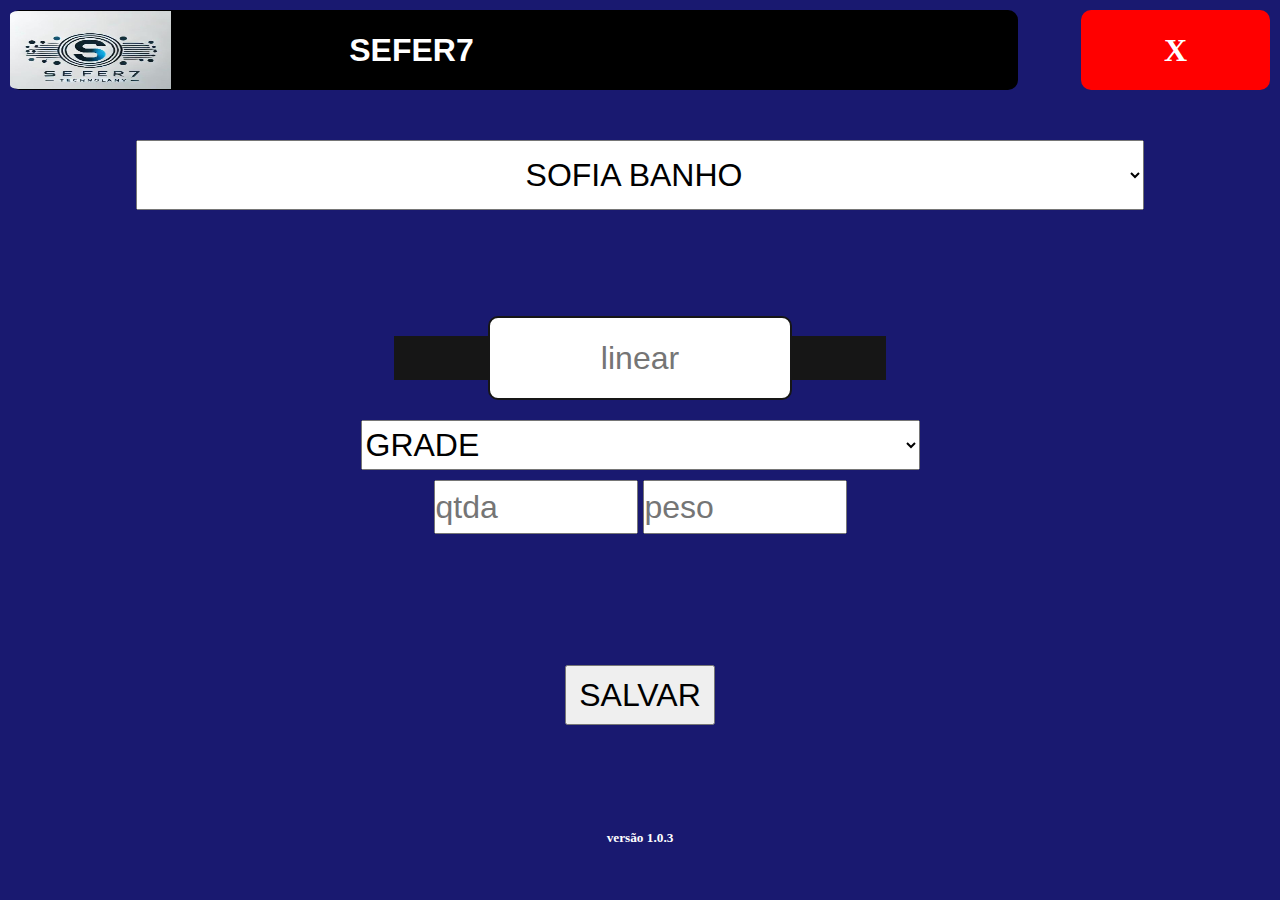
<file: index.html>
<!DOCTYPE html>
<html lang="pt-br">

<head>
	<meta charset="UTF-8">
	<link rel="manifest" href="manifest.json" />
	<meta http-equiv="X-UA-Compatible" content="IE=edge">
	<meta name="viewport" content="width=device-width, initial-scale=1.0">
	<!-- <link rel="stylesheet" href="./assets/style.css" /> -->
	<title>DIANA_CALC 1.0.3</title>

	<script>
		//verificar se o navegador suporta
		if ('serviceWorker' in navigator) {
			console.log('ServiceWorker é suportado, vamos usar!');
		} else {
			console.log('ServiceWorker não é suportado.')
		}

		if ('serviceWorker' in navigator) {
			navigator.serviceWorker.register('sw.js')
				.then(reg => console.info('registered sw', reg))
				.catch(err => console.error('error registering sw', err));
		}


	</script>

	<style>
		* {
			margin: 0;
			padding: 0
		}

		body {
			display: flex;
			background-color: #191970;
		}

		.container {
			background-color: #191970;
			height: 100vh;
			width: 100vw;
			color: #fff;

		}

		.container2 {

			color: #fff;
			width: 100%;
		}

		table {
			width: 200px;
			border-collapse: collapse;
			text-align: center;
		}


		.card1 {
			display: flex;
			flex-direction: column;
			align-items: center;
			gap: 50px;
			padding: 10px;

			height: 30%;
		}

		.card {
			display: flex;
			flex-direction: column;
			justify-content: center;
			align-items: center;

			height: 30%;
		}

		.card3 {
			display: flex;
			flex-direction: column;
			justify-content: center;
			align-items: center;
			gap: 50px;

			height: 30%;
		}

		.models {
			height: 70px;
			width: 80%;
			text-align: center;
			font-size: 2rem;
		}

		.grade,
		#qtda,
		#peso {
			height: 50px;
			width: 200px;
			font-size: 2rem;
		}

		#linear {
			background-color: #fff;
			margin-bottom: 20px;
			height: 80px;
			width: 300px;
			text-align: center;
			border: 2px solid #161616;
			border-radius: 10px;
			font-size: 2rem;
		}

		.linear {
			display: flex;
			justify-content: center;
			align-items: center;

			background-color: #fff;
			margin-bottom: 20px;
			height: 40px;
			width: 90px;
			text-align: center;
			background-color: #161616;
			border: 2px solid #161616;
			color: #fff;
			cursor: pointer;
			font-size: 2rem;
		}

		#btn-salvar {
			height: 60px;
			width: 150px;
			font-size: 2rem;
		}

		#btn-finalizar {
			height: 25px;
			width: 100px;
		}

		.fim {
			display: flex;
			justify-content: space-between;
			width: 100%;
		}

		.fim h1 {
			display: flex;
			justify-content: center;
			align-items: center;

			background-color: red;
			width: 15%;
			cursor: pointer;
			text-align: center;
			border-radius: 10px;
		}

		#logo {
			display: flex;
			justify-content: flex-start;
			align-items: center;
			gap: 178px;

			background-color: #000;
			height: 80px;
			width: 80%;
			border-radius: 10px;
			font-family: Arial, Helvetica, sans-serif;
		}

		.fim2 {
			display: flex;
			justify-content: flex-end;
			width: 95%;
			padding: 10px;
		}

		.fim2 h1 {
			background-color: red;
			width: 50px;
			cursor: pointer;
			text-align: center;
		}

		.btn-finalizar {
			display: flex;
			justify-content: center;
			margin-top: 100px;
		}

		#btn-fechar {
			height: 50px;
			width: 100px;
		}

		.display-linear {
			display: flex;
			flex-direction: row;
			align-items: center;
		}

		.entradas {
			display: flex;
			flex-wrap: wrap;
			justify-content: center;
			gap: 10px;
			padding: 0px 20px;
		}

		.entradas>select {
			width: 100%;

		}

		.entradas>div {
			display: flex;
			gap: 5px;
		}

		.logo {
			height: 97%;
			border-radius: 5% 0 0 5%;
			width: 16%;
		}

		@media screen and (max-width: 767px) {
			.entradas {
				display: flex;
				flex-wrap: wrap;
				justify-content: center;
				gap: 10px;
				padding: 0px 20px;
			}

			.entradas>select {
				width: 100%;

			}

			.entradas>div {
				display: flex;
				gap: 5px;
			}

			#logo {
				gap: 58px;
			}

			.logo {
				width: 25%;
			}

			#linear {
			height: 80px;
			width: 185px;
		}
		}
	</style>
</head>

<body>
	<main class="container">
		<div class="card1">
			<div class="fim">
				<h1 id="logo">
					<img class="logo" src="./assets/logo2.jpg" height="30" alt="sefer7">
					SEFER7
				</h1>
				<h1>X</h1>
			</div>
			<select class="models">
				<optgroup label="MODELOS">
					<option value="SOFIA BANHO">SOFIA BANHO</option>
					<option value="SOFIA ROSTO">SOFIA ROSTO</option>
					<option value="BAMBÚ BANHO">BAMBÚ BANHO</option>
					<option value="BAMBÚ ROSTO">BAMBÚ ROSTO</option>
					<option value="GRÉCIA BANHO">GRÉCIA BANHO</option>
					<option value="GRÉCIA ROSTO">GRÉCIA ROSTO</option>
					<option value="MÔNACO BANHO">MÔNACO BANHO</option>
					<option value="MÔNACO ROSTO">MÔNACO ROSTO</option>
					<option value="FLORENÇA BANHO">FLORENÇA BANHO</option>
					<option value="FLORENÇA ROSTO">FLORENÇA ROSTO</option>
					<option value="ROYAL BANHO">ROYAL BANHO</option>
					<option value="ROYAL ROSTO">ROYAL ROSTO</option>
					<option value="PRO-LINE BANHO">PRO-LINE BANHO</option>
					<option value="PRO-LINE ROSTO LISA">PRO-LINE ROSTO LISA</option>
					<option value="ÉVORA BANHO">ÉVORA BANHO</option>
					<option value="ÉVORA ROSTO">ÉVORA ROSTO</option>
					<option value="MILÃO BANHO">MILÃO BANHO</option>
					<option value="MILÃO ROSTO">MILÃO ROSTO</option>
					<option value="MILÃO 2 BANHO">MILÃO 2 BANHO</option>
					<option value="MILÃO 2 ROSTO">MILÃO 2 ROSTO</option>
					<option value="HOTEL BANHO">HOTEL BANHO</option>
					<option value="HOTEL ROSTO">HOTEL ROSTO</option>
					<option value="HOTEL PISO ">HOTEL PISO </option>
					<option value="HOTEL 2 BANHO">HOTEL 2 BANHO</option>
					<option value="PRO-LINE D BANHO LISA">PRO-LINE D BANHO LISA</option>
					<option value="PRO-LINE D ROSTO LISA">PRO-LINE D ROSTO LISA</option>
					<option value="PRO-LINE PISO">PRO-LINE PISO</option>
					<option value="LENCOL CAMA PA">LENCOL CAMA PA</option>
					<option value="LENCOL SOLTEIRO PA">LENCOL SOLTEIRO PA</option>
				</optgroup>
			</select>
		</div>
		<div class="card">
			<div class="display-linear">
				<div class="linear"></div>
				<input id="linear" type="text" placeholder="linear" disabled="">
				<div class="linear"></div>
			</div>
			<div class="entradas">
				<select class="grade">
					<option value="">GRADE</option>
					<option value="1">1</option>
					<option value="2">2</option>
					<option value="3">3</option>
					<option value="4">4</option>
					<option value="5">5</option>
					<option value="6">6</option>
					<option value="7">7</option>
					<option value="8">8</option>
					<option value="9">9</option>
					<option value="10">10</option>
					<option value="11">11</option>
					<option value="12">12</option>
					<option value="13">13</option>
					<option value="14">14</option>
					<option value="15">15</option>
					<option value="50">50</option>
				</select>
				<div>
					<input id="qtda" type="number" placeholder="qtda">
					<input id="peso" type="number" placeholder="peso">
				</div>


			</div>
		</div>
		<div class="card3">
			<input id="btn-salvar" type="button" value="SALVAR" placeholder="peso">
		</div>
		<center>
			<h5>versão 1.0.3</h5>
		</center>
	</main>

		<main id="main2" class="container2">
		<div class="fim2">
			<h1>X</h1>
		</div>
		<table border='1'>
			<thead>

				<tr>
					<td>MODELO</td>
					<td>TARA</td>
					<td>VOLUMES</td>
					<td>QUANTIDADES</td>
					<td>PESO</td>
					<td>LINEAR</td>
				</tr>
			</thead>
			<tbody id="remove1"></tbody>
			<tbody id="remove2"></tbody>
		</table>
		<div class="btn-finalizar">
			<input id="btn-fechar" type="button" value="FINALIZAR">
		</div>

	</main> 
	<script>


		var el = document.getElementById('btn-salvar');
		var finalizar = document.querySelectorAll('h1')[1];
		var finalizar2 = document.querySelectorAll('h1')[2];
		var container = document.querySelector('.container');
		var container2 = document.querySelector('.container2');
		var fechar = document.querySelector('#btn-fechar');

		container.style.display = 'block';
		container2.style.display = 'none';


		var obj = {
			"SOFIA BANHO": 0.019,
			"SOFIA ROSTO": 0.086,
			"BAMBÚ BANHO": 0.021,
			"BAMBÚ ROSTO": 0.010,
			"GRÉCIA	BANHO": 0.018,
			"GRÉCIA	ROSTO": 0.097,
			"MÔNACO	BANHO": 0.017,
			"MÔNACO	ROSTO": 0.085,
			"FLORENÇA BANHO": 0.024,
			"FLORENÇA ROSTO": 0.012,
			"ROYAL BANHO": 0.025,
			"ROYAL ROSTO": 0.010,
			"PRO-LINE BANHO": 0.019,
			"PRO-LINE ROSTO LISA": 0.018,
			"ÉVORA BANHO": 0.018,
			"ÉVORA	ROSTO": 0.011,
			"MILÃO	BANHO": 0.016,
			"MILÃO	ROSTO": 0.016,
			"MILÃO 2 BANHO": 0.016,
			"MILÃO 2 ROSTO": 0.016,
			"HOTEL BANHO": 0,
			"HOTEL ROSTO": 0,
			"HOTEL PISO": 0,
			"HOTEL 2 BANHO": 0,
			"PRO-LINE D	BANHO LISA": 0.019,
			"PRO-LINE D	ROSTO LISA": 0.018,
			"PRO-LINE PISO": 0.019,
		}



		el.addEventListener("click", function () {
			var contador = localStorage.length;
			var contReal = contador + 1;

			var models = document.querySelector('.models').value;
			var select1 = document.querySelectorAll('select')[1].value;
			var select2 = document.querySelector('#qtda').value;;
			var peso = document.querySelector('#peso').value;


			if (select1 != '' || select2 != '' || peso != '') {

				function linear(tara, min, max) {

					var param1 = document.querySelectorAll('.linear')[0];
					var param2 = document.querySelectorAll('.linear')[1];
					let linear = document.querySelector('#linear');
					var a = (select1 * tara) + 0.080;
					var b = (peso - a) / select2;

					linear.value = b.toFixed(3);

					param1.innerHTML = min.toFixed(3);
					param2.innerHTML = max.toFixed(3);



					const arr = [models, select1, select2, peso, b, a];
					localStorage.setItem("model" + contador, arr);
					var tese = localStorage.getItem("model" + contador).split(',');
					alert("salvo!" + contador);

					let comparador = b.toFixed(3);

					if (comparador >= min && comparador <= max) {
						let visor = document.querySelector('#linear');
						visor.style.backgroundColor = 'green';
						visor.style.color = '#fff';


					} else {
						let visor = document.querySelector('#linear');
						visor.style.backgroundColor = 'red';
						visor.style.color = '#fff';
					}
					console.log(comparador)
				};
				switch (models) {
					case 'SOFIA BANHO':
						linear(0.019, 0.320, 0.340);
						break;
					case 'SOFIA ROSTO':
						linear(0.086, 0.102, 0.120);
						break;
					case 'BAMBÚ BANHO':
						linear(0.021, 0.390, 0.420);
						break;
					case 'BAMBÚ ROSTO':
						linear(0.010, 0.126, 0.150);
						break;
					case 'GRÉCIA BANHO':
						linear(0.018, 0.420, 0.420);
						break;
					case 'GRÉCIA ROSTO':
						linear(0.097, 0.126, 0.160);
						break;
					case 'MÔNACO BANHO':
						linear(0.017, 0.230, 0.240);
						break;
					case 'MÔNACO ROSTO':
						linear(0.085, 0.094, 0.110);
						break;
					case 'FLORENÇA BANHO':
						linear(0.024, 0.400, 0.420);
						break;
					case 'FLORENÇA ROSTO':
						linear(0.012, 0.146, 0.150);
						break;
					case 'ROYAL BANHO':
						linear(0.025, 0.440, 0.466);
						break;
					case 'ROYAL ROSTO':
						linear(0.010, 0.162, 0.170);
						break;
					case 'PRO-LINE BANHO':
						linear(0.019, 0.330, 0.410);
						break;
					case 'PRO-LINE ROSTO LISA':
						linear(0.018, 0.111, 0.126);
						break;
					case 'ÉVORA BANHO':
						linear(0.018, 0.588, 0.620);
						break;
					case 'ÉVORA ROSTO':
						linear(0.011, 0.156, 0.170);
						break;
					case 'MILÃO BANHO':
						linear(0.016, 0.220, 0.230);
						break;
					case 'MILÃO ROSTO':
						linear(0.016, 0.094, 0.101);
						break;
					case 'MILÃO 2 BANHO':
						linear(0.016, 0.200, 0.200);
						break;
					case 'MILÃO 2 ROSTO':
						linear(0.016, 0.075, 0.098);
						break;
					case 'HOTEL BANHO':
						linear(0.039, 0.400, 0.400);
						break;
					case 'HOTEL ROSTO':
						linear(0);
						break;
					case 'HOTEL PISO':
						linear(0);
						break;
					case 'HOTEL 2 BANHO':
						linear(0);
						break;
					case 'PRO-LINE D BANHO LISA':
						linear(0.019, 0.260, 0.284);
						break;
					case 'PRO-LINE D ROSTO LISA':
						linear(0.018, 0.108, 0.108);
						break;
					case 'PRO-LINE PISO':
						linear(0.019, 0.218, 0.218);
						break;
					case 'LENCOL CAMA PA':
						linear(0.098, 0.790, 0.790);
						break;
					case 'LENCOL SOLTEIRO PA':
						linear(0.098, 0.746, 0.746);
						break;
					default:
						console.log("erro");
						alert('erro interno por favor contate o desenvolvedor')
				};

			} else {
				alert("Por favor preencha todos os campos!")
			}

		});

		//============mostrar alert com tolerância de 5%==========//
		var param1 = document.querySelectorAll('.linear')[0];
		var param2 = document.querySelectorAll('.linear')[1];

		param1.addEventListener("click", function () {

			//calcula 5% para mais ou para menos
			var x = parseFloat(param1.innerHTML);
			var y = (x * 5) / 100;
			var r1 = (x + y).toFixed(3);
			var r2 = (x - y).toFixed(3);

			alert(`menos ${r2} || mais ${r1}`);
		});

		param2.addEventListener("click", function () {

			//calcula 5% para mais ou para menos
			var x = parseFloat(param2.innerHTML);
			var y = (x * 5) / 100;
			var r1 = (x + y).toFixed(3);
			var r2 = (x - y).toFixed(3);

			alert(`menos ${r2} || mais ${r1}`);
		});


		finalizar.addEventListener("click", function () {
	     container.style.display = 'none'; 
		container2.style.display = 'block'; 
				//href="file:///storage/emulated/0/Download/diane/index2.html"
				location.href = './index2.html';	
		cursor(); 
		result(); 
	
var elemento = document.querySelector('#remove1');
			var elemento2 = document.querySelector('#remove2');
			// elemento.parentNode.removeChild(elemento.firstElementChild);

			// setTimeout(function() {
			// cursor();
			// result();
			// },2000);
			console.log(elemento)
			// elemento.remove();
			// elemento2.remove();


		});

		finalizar2.addEventListener("click", function () {
			container.style.display = 'block';
			container2.style.display = 'none';

		});

		fechar.addEventListener("click", function () {
			localStorage.clear();
			location.reload();

		});

		function tabela(a, b, c, d, e, f) {
			const tbody = document.querySelector('#remove1');
			const tr = document.createElement('tr');
			const td0 = document.createElement('td');
			const td = document.createElement('td');
			const td2 = document.createElement('td');
			const td3 = document.createElement('td');
			const td4 = document.createElement('td');
			const td5 = document.createElement('td');



			tbody.appendChild(tr);

			tr.appendChild(td0);
			tr.appendChild(td);
			tr.appendChild(td2);
			tr.appendChild(td3);
			tr.appendChild(td4);
			tr.appendChild(td5);


			td0.innerHTML = a;
			td.innerHTML = b;
			td2.innerHTML = c;
			td3.innerHTML = d;
			td4.innerHTML = e;
			td5.innerHTML = f;



			document.querySelector('table').appendChild(tbody);

		}

		const array1 = [];
		const array2 = [];
		const array3 = [];
		const array4 = [];
		const array5 = [];
		const array6 = [];

		var cursor = function () {
			for (let i = 0; i < localStorage.length; i++) {
				var tese = localStorage.getItem("model" + i).split(',');




				tabela(tese[0], tese[5], tese[1], tese[2], tese[3], tese[4]);

				array1.push(parseFloat(tese[0]));
				array2.push(parseFloat(tese[1]));
				array3.push(parseFloat(tese[2]));
				array4.push(parseFloat(tese[3]));
				array5.push(parseFloat(tese[4]));
				array6.push(parseFloat(tese[5]));

			}
		};
		function result() {
			const tbody = document.querySelector('#remove2');
			const tr = document.createElement('tr');
			const td_total_modelo = document.createElement('td');
			const td_total_tara = document.createElement('td');
			const td_total_volumes = document.createElement('td');
			const td_total_quant = document.createElement('td');
			const td_total_peso = document.createElement('td');
			const td_total_linear = document.createElement('td');

			var arrayD1 = array1.reduce((total, num) => total + num, 0);
			var arrayD2 = array2.reduce((total, num) => total + num, 0);
			var arrayD3 = array3.reduce((total, num) => total + num, 0);
			var arrayD4 = array4.reduce((total, num) => total + num, 0);
			var arrayD5 = array5.reduce((total, num) => total + num, 0);
			var arrayD6 = array6.reduce((total, num) => total + num, 0);

			tbody.appendChild(tr);
			tr.style.backgroundColor = '#161616';
			tr.appendChild(td_total_modelo);
			tr.appendChild(td_total_tara);
			tr.appendChild(td_total_volumes);
			tr.appendChild(td_total_quant);
			tr.appendChild(td_total_peso);
			tr.appendChild(td_total_linear);

			td_total_modelo.innerHTML = "-----";
			td_total_tara.innerHTML = arrayD6;
			td_total_volumes.innerHTML = arrayD2;
			td_total_quant.innerHTML = arrayD3;
			td_total_peso.innerHTML = arrayD4;
			td_total_linear.innerHTML = arrayD5.toFixed(3);

			document.querySelector('table').appendChild(tbody);

		}

		//result();
	</script>
</body>

</html>
</file>
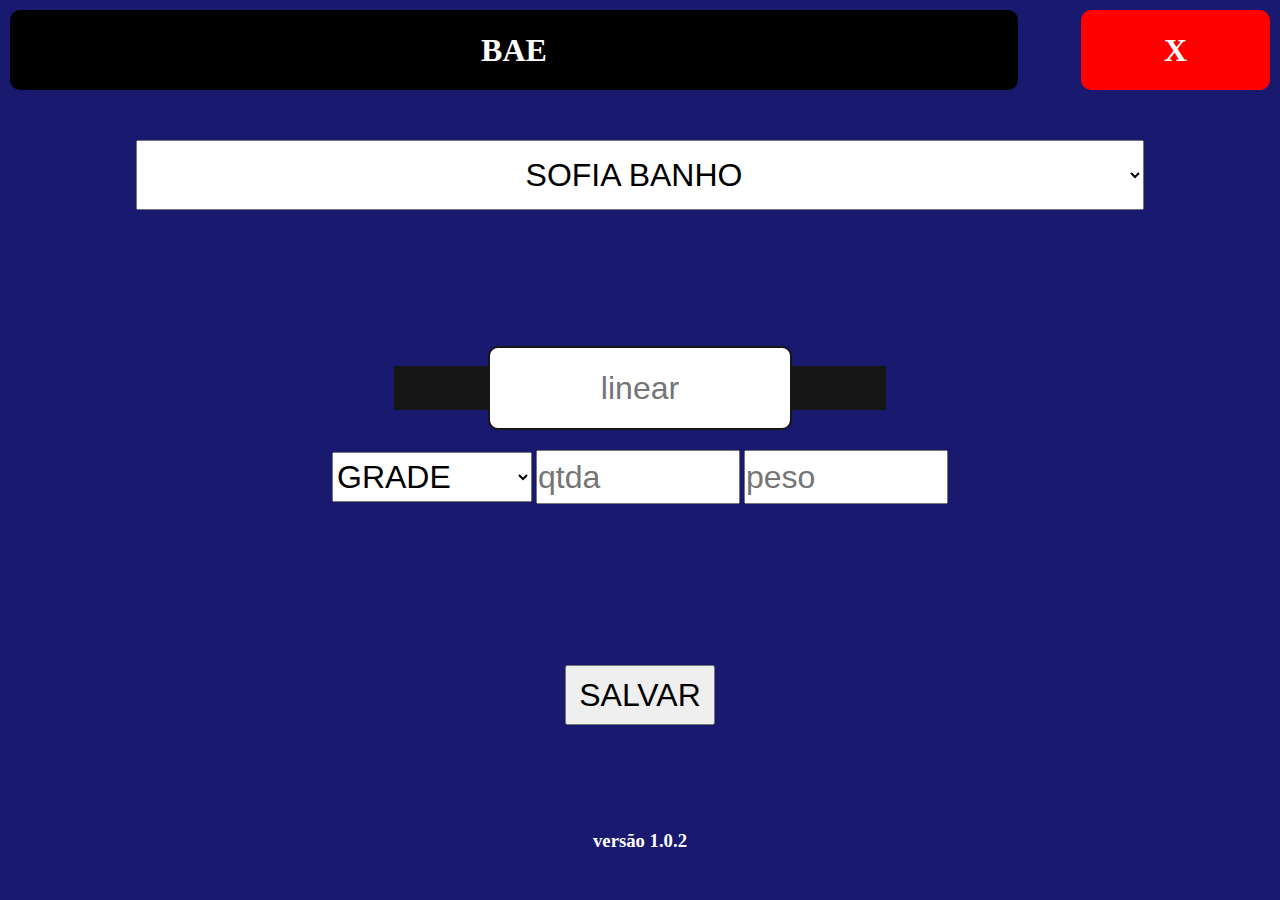
<file: offline/index.html>
<!DOCTYPE html>
<html lang="pt-br">
<head>
    <meta charset="UTF-8">
    <meta http-equiv="X-UA-Compatible" content="IE=edge">
    <meta name="viewport" content="width=device-width, initial-scale=1.0">
   <!-- <link rel="stylesheet" href="./assets/style.css" /> -->
    <title>DIANA_CALC 1.0.2</title>
	<script>
		if ('serviceWorker' in navigator) {
		  console.log('ServiceWorker é suportado, vamos usar!');
		} else {
		  console.log('ServiceWorker não é suportado.');
		}
	</script>
	<style>
	 * {
    margin: 0;
    padding: 0
}

body {
	display: flex;
	background-color: #191970;
}

.container {
 background-color: #191970;
 height: 100vh;
 width: 100vw;
 color: #fff;
 
}

.container2 {
 
 color: #fff;
 width: 100%;
}

table {
	width: 200px;
    border-collapse: collapse;
	text-align: center;
}


.card1 {
    display: flex;
    flex-direction: column;
    align-items: center;
    gap: 50px;
    padding: 10px;

    height: 30%;
}
.card {
    display: flex;
	flex-direction: column;
    justify-content: center;
    align-items: center;

    height: 30%;
}

.card3 {
    display: flex;
    flex-direction: column;
    justify-content: center;
    align-items: center;
    gap: 50px;

    height: 30%;
}

.models {
    height: 70px;
    width: 80%;
    text-align: center;
	font-size: 2rem;
}

.grade, #qtda, #peso {
    height: 50px;
    width: 200px;
	font-size: 2rem;
}

#linear {
    background-color: #fff;
	margin-bottom: 20px;
	height: 80px;
	width: 300px;
	text-align: center;
	border: 2px solid #161616;
	border-radius: 10px;
	font-size: 2rem;
}

.linear {
	display: flex;
	justify-content: center;
	align-items: center;

    background-color: #fff;
	margin-bottom: 20px;
	height: 40px;
	width: 90px;
	text-align: center;
	background-color: #161616;
	border: 2px solid #161616;
	color: #fff;
	cursor: pointer;
	font-size: 2rem;
}

#btn-salvar {
    height: 60px;
    width: 150px;  
	font-size: 2rem;
}
#btn-finalizar {
    height: 25px;
    width: 100px;  
}

.fim {
    display: flex;
    justify-content: space-between;
    width: 100%;
}
.fim h1 {
	display: flex;
	justify-content: center;
	align-items: center;

	background-color: red;
	width: 15%;
	cursor: pointer;
	text-align: center;
	border-radius: 10px;
}

#logo {
	display: flex;
	justify-content: center;
	align-items: center;

	background-color: #000;
	height: 80px;
	width: 80%;
	border-radius: 10px;
}

.fim2 {
    display: flex;
    justify-content: flex-end;
    width: 95%;
    padding: 10px;
}
.fim2 h1 {
	background-color: red;
	width: 50px;
	cursor: pointer;
	text-align: center;
}

.btn-finalizar {
	display: flex;
	justify-content: center;
	margin-top: 100px;
}

#btn-fechar {
	height: 50px;
	width: 100px;
}

.display-linear {
 display: flex;
 flex-direction: row;
 align-items: center;
}

	</style>
</head>
<body>
    <main class="container">
       <div class="card1">
        <div class="fim">
		<h1 id="logo">BAE</h1>
            <h1>X</h1>
        </div>
        <select class="models">
            <optgroup label="MODELOS">
					<option value="SOFIA BANHO">SOFIA BANHO</option>
					<option value="SOFIA ROSTO">SOFIA ROSTO</option>
					<option value="BAMBÚ BANHO">BAMBÚ BANHO</option>
					<option value="BAMBÚ ROSTO">BAMBÚ ROSTO</option>
					<option value="GRÉCIA BANHO">GRÉCIA BANHO</option>
					<option value="GRÉCIA ROSTO">GRÉCIA ROSTO</option>
					<option value="MÔNACO BANHO">MÔNACO BANHO</option>
					<option value="MÔNACO ROSTO">MÔNACO ROSTO</option>
					<option value="FLORENÇA BANHO">FLORENÇA BANHO</option>
					<option value="FLORENÇA ROSTO">FLORENÇA ROSTO</option>
					<option value="ROYAL BANHO">ROYAL BANHO</option>
					<option value="ROYAL ROSTO">ROYAL ROSTO</option>
					<option value="PRO-LINE BANHO">PRO-LINE BANHO</option>
					<option value="PRO-LINE ROSTO LISA">PRO-LINE ROSTO LISA</option>
					<option value="ÉVORA BANHO">ÉVORA BANHO</option>
					<option value="ÉVORA ROSTO">ÉVORA ROSTO</option>
					<option value="MILÃO BANHO">MILÃO BANHO</option>
					<option value="MILÃO ROSTO">MILÃO ROSTO</option>
					<option value="MILÃO 2 BANHO">MILÃO 2 BANHO</option>
					<option value="MILÃO 2 ROSTO">MILÃO 2 ROSTO</option>
					<option value="HOTEL BANHO">HOTEL BANHO</option>
					<option value="HOTEL ROSTO">HOTEL ROSTO</option>
					<option value="HOTEL PISO ">HOTEL PISO </option>
					<option value="HOTEL 2 BANHO">HOTEL 2 BANHO</option>
					<option value="PRO-LINE D BANHO LISA">PRO-LINE D BANHO LISA</option>
					<option value="PRO-LINE D ROSTO LISA">PRO-LINE D ROSTO LISA</option>
					<option value="PRO-LINE PISO">PRO-LINE PISO</option>
					<option value="LENCOL CAMA PA">LENCOL CAMA PA</option>
					<option value="LENCOL SOLTEIRO PA">LENCOL SOLTEIRO PA</option>
            </optgroup>
        </select>
       </div>
       <div class="card">
	          <div class="display-linear">
				<div class="linear"></div>
				 <input id="linear" type="text" placeholder="linear" disabled="">
				  <div class="linear"></div>
			  </div>
			 <div>
			   <select class="grade">
					<option value="">GRADE</option>
					<option value="1">1</option>
					<option value="2">2</option>
					<option value="3">3</option>
					<option value="4">4</option>
					<option value="5">5</option>
					<option value="6">6</option>
					<option value="7">7</option>
					<option value="8">8</option>
					<option value="9">9</option>
					<option value="10">10</option>
					<option value="11">11</option>
					<option value="12">12</option>
					<option value="13">13</option>
					<option value="14">14</option>
					<option value="15">15</option>
					<option value="50">50</option>
				</select>
				<!-- <select class="grade"> -->
					<!-- <option value="">QUANTIDADE</option> -->
					<!-- <option value="10">10</option> -->
					<!-- <option value="15">15</option> -->
					<!-- <option value="20">20</option> -->
					<!-- <option value="25">25</option> -->
					<!-- <option value="30">30</option> -->
					<!-- <option value="31">31</option> -->
					<!-- <option value="35">35</option> -->
					<!-- <option value="37">37</option> -->
					<!-- <option value="40">40</option> -->
					<!-- <option value="42">42</option> -->
					<!-- <option value="45">45</option> -->
					<!-- <option value="50">50</option> -->
					<!-- <option value="55">55</option> -->
					<!-- <option value="60">60</option> -->
					<!-- <option value="62">62</option> -->
					<!-- <option value="65">65</option> -->
					<!-- <option value="70">70</option> -->
					<!-- <option value="75">75</option> -->
					<!-- <option value="80">80</option> -->
					<!-- <option value="85">85</option> -->
					<!-- <option value="90">90</option> -->
					<!-- <option value="95">95</option> -->
					<!-- <option value="100">100</option> -->
					<!-- <option value="105">105</option> -->
					<!-- <option value="110">110</option> -->
					<!-- <option value="115">115</option> -->
					<!-- <option value="120">120</option> -->
					<!-- <option value="125">125</option> -->
					<!-- <option value="130">130</option> -->
					<!-- <option value="135">135</option> -->
					<!-- <option value="140">140</option> -->
					<!-- <option value="145">145</option> -->
					<!-- <option value="150">150</option> -->
					<!-- <option value="155">155</option> -->
					<!-- <option value="160">160</option> -->
					<!-- <option value="165">165</option> -->
					<!-- <option value="170">170</option> -->
					<!-- <option value="175">175</option> -->
					<!-- <option value="180">180</option> -->
					<!-- <option value="185">185</option> -->
					<!-- <option value="190">190</option> -->
					<!-- <option value="195">195</option> -->
					<!-- <option value="200">200</option> -->
				<!-- </select> -->
				
				<input id="qtda" type="number" placeholder="qtda">
				<input id="peso" type="number" placeholder="peso">
				
			 </div>
       </div>
       <div class="card3">
        <input id="btn-salvar" type="button" value="SALVAR" placeholder="peso">
       </div>
		<center><h3>versão 1.0.2</h3></center>
    </main>
	
	<main id="main2" class="container2">
	  <div class="fim2">
            <h1>X</h1>
        </div>
	 <table border='1'>
	     <thead>
		 
			 <tr>
			 <td>MODELO</td>
				<td>TARA</td>
				<td>VOLUMES</td>
				<td>QUANTIDADES</td>
				<td>PESO</td>
				<td>LINEAR</td>
			 </tr>
		 </thead>
		 <tbody id="remove1"></tbody>
		 <tbody id="remove2"></tbody>
	 </table>
		 <div class="btn-finalizar">
		  <input id="btn-fechar" type="button" value="FINALIZAR" >
		 </div>
	
	</main>
    <script>
	
	 
var el = document.getElementById('btn-salvar');
var finalizar = document.querySelectorAll('h1')[1];
var finalizar2 = document.querySelectorAll('h1')[2];
var container = document.querySelector('.container');
var container2 = document.querySelector('.container2');
var fechar = document.querySelector('#btn-fechar');

 container.style.display = 'block';
 container2.style.display = 'none';

	
var obj = {
"SOFIA BANHO": 0.019,
"SOFIA ROSTO": 0.086,
"BAMBÚ BANHO": 0.021,
"BAMBÚ ROSTO": 0.010,
"GRÉCIA	BANHO": 0.018,
"GRÉCIA	ROSTO": 0.097,
"MÔNACO	BANHO": 0.017,
"MÔNACO	ROSTO": 0.085,
"FLORENÇA BANHO": 0.024,
"FLORENÇA ROSTO": 0.012,
"ROYAL BANHO": 0.025,
"ROYAL ROSTO": 0.010,
"PRO-LINE BANHO": 0.019,
"PRO-LINE ROSTO LISA": 0.018,
"ÉVORA BANHO": 0.018,
"ÉVORA	ROSTO": 0.011,
"MILÃO	BANHO": 0.016,
"MILÃO	ROSTO": 0.016,
"MILÃO 2 BANHO": 0.016,
"MILÃO 2 ROSTO": 0.016,
"HOTEL BANHO": 0,
"HOTEL ROSTO": 0,
"HOTEL PISO": 0,
"HOTEL 2 BANHO": 0,
"PRO-LINE D	BANHO LISA": 0.019,
"PRO-LINE D	ROSTO LISA": 0.018,
"PRO-LINE PISO": 0.019,
}



el.addEventListener("click", function() {
	var contador = localStorage.length;
	var contReal = contador + 1;

    var models = document.querySelector('.models').value;
    var select1 = document.querySelectorAll('select')[1].value;
    var select2 = document.querySelector('#qtda').value;;
    var peso = document.querySelector('#peso').value;
	
	
	if(select1 != '' || select2 != '' || peso != '') {
	
	function linear(tara, min, max) {
	
	 var param1 = document.querySelectorAll('.linear')[0];
	 var param2 = document.querySelectorAll('.linear')[1];
	 let linear = document.querySelector('#linear');
	 var a = (select1 * tara) + 0.080;
	 var b = (peso - a) / select2;
	
	  linear.value = b.toFixed(3);
	  
	  param1.innerHTML = min.toFixed(3);
	  param2.innerHTML = max.toFixed(3);
	  
	  
	 
	 const arr = [models, select1, select2, peso, b, a];
	 localStorage.setItem("model"+contador, arr);
	 var tese = localStorage.getItem("model"+contador).split(',');
	 alert("salvo!" + contador);
	 
	 let comparador = b.toFixed(3);
	 
	 if(comparador >= min && comparador <= max) {
		let visor = document.querySelector('#linear');
		     visor.style.backgroundColor = 'green';
			  visor.style.color = '#fff';
		   
		
	 } else {
		let visor = document.querySelector('#linear');
		 visor.style.backgroundColor = 'red';
		  visor.style.color = '#fff';
	 }
	 console.log(comparador)
	};
	switch(models) {
		case 'SOFIA BANHO': 
		linear(0.019, 0.320, 0.340);
		break;
		case 'SOFIA ROSTO': 
		linear(0.086, 0.102, 0.120);
		break;
		case 'BAMBÚ BANHO': 
		linear(0.021, 0.390, 0.420);
		break;
		case 'BAMBÚ ROSTO': 
		linear(0.010, 0.126, 0.150);
		break;
		case 'GRÉCIA BANHO': 
		linear(0.018, 0.420, 0.420);
		break;
		case 'GRÉCIA ROSTO': 
		linear(0.097, 0.126, 0.160);
		break;
		case 'MÔNACO BANHO': 
		linear(0.017, 0.230, 0.240);
		break;
		case 'MÔNACO ROSTO': 
		linear(0.085, 0.094, 0.110);
		break;
		case 'FLORENÇA BANHO': 
		linear(0.024, 0.400, 0.420);
		break;
		case 'FLORENÇA ROSTO': 
		linear(0.012, 0.146, 0.150);
		break;
		case 'ROYAL BANHO': 
		linear(0.025, 0.440, 0.466);
		break;
		case 'ROYAL ROSTO': 
		linear(0.010, 0.162, 0.170);
		break;
		case 'PRO-LINE BANHO': 
		linear(0.019, 0.330, 0.410);
		break;
		case 'PRO-LINE ROSTO LISA': 
		linear(0.018, 0.111, 0.126);
		break;
		case 'ÉVORA BANHO': 
		linear(0.018, 0.588, 0.620);
		break;
		case 'ÉVORA ROSTO': 
		linear(0.011, 0.156, 0.170);
		break;
		case 'MILÃO BANHO': 
		linear(0.016, 0.220, 0.230);
		break;
		case 'MILÃO ROSTO':
		linear(0.016, 0.094, 0.101);
		break;
		case 'MILÃO 2 BANHO': 
		linear(0.016, 0.200, 0.200);
		break;
		case 'MILÃO 2 ROSTO': 
		linear(0.016, 0.075, 0.098);
		break;
		case 'HOTEL BANHO': 
		linear(0.039, 0.400, 0.400);
		break;
		case 'HOTEL ROSTO': 
		linear(0);
		break;
		case 'HOTEL PISO': 
		linear(0);
		break;
		case 'HOTEL 2 BANHO': 
		linear(0);
		break;
		case 'PRO-LINE D BANHO LISA': 
		linear(0.019, 0.260, 0.284);
		break;
		case 'PRO-LINE D ROSTO LISA': 
		linear(0.018, 0.108, 0.108);
		break;
		case 'PRO-LINE PISO': 
		linear(0.019, 0.218, 0.218);
		break;
		case 'LENCOL CAMA PA': 
		linear(0.098, 0.790, 0.790);
		break;
		case 'LENCOL SOLTEIRO PA': 
		linear(0.098, 0.746, 0.746);
		break;
		 default:
		 console.log("erro");
		 alert('erro interno por favor contate o desenvolvedor')
	};
	
	} else {
		alert("Por favor preencha todos os campos!")
	}
	
});

//============mostrar alert com tolerância de 5%==========//
var param1 = document.querySelectorAll('.linear')[0];
var param2 = document.querySelectorAll('.linear')[1];	
	 
	 param1.addEventListener("click", function() {
	 
	       //calcula 5% para mais ou para menos
			var x = parseFloat(param1.innerHTML);
			var y = (x * 5) / 100;
			var r1 = (x + y).toFixed(3);
			var r2 = (x - y).toFixed(3);
			
			alert(`menos ${r2} || mais ${r1}`);			
		});
		
	 param2.addEventListener("click", function() {
	 
	       //calcula 5% para mais ou para menos
			var x = parseFloat(param2.innerHTML);
			var y = (x * 5) / 100;
			var r1 = (x + y).toFixed(3);
			var r2 = (x - y).toFixed(3);
			
			alert(`menos ${r2} || mais ${r1}`);			
		});


finalizar.addEventListener("click", function() {
	    <!-- container.style.display = 'none'; -->
		<!-- container2.style.display = 'block'; -->
		//href="file:///storage/emulated/0/Download/diane/index2.html"
		location.href = './index2.html';	
		<!-- cursor(); -->
		<!-- result(); -->
	
var elemento = document.querySelector('#remove1');
var elemento2 = document.querySelector('#remove2');
		// elemento.parentNode.removeChild(elemento.firstElementChild);
		
		// setTimeout(function() {
			// cursor();
		// result();
		// },2000);
		console.log(elemento)
		// elemento.remove();
		// elemento2.remove();
				
	
});

finalizar2.addEventListener("click", function() {
	container.style.display = 'block';
	container2.style.display = 'none';
	
});

fechar.addEventListener("click", function() {
	localStorage.clear();
	location.reload();
	
});

function tabela(a, b, c, d, e, f) {
const tbody = document.querySelector('#remove1');
const tr = document.createElement('tr');
const td0 = document.createElement('td');
const td = document.createElement('td');
const td2 = document.createElement('td');
const td3 = document.createElement('td');
const td4 = document.createElement('td');
const td5 = document.createElement('td');



tbody.appendChild(tr);

tr.appendChild(td0);
tr.appendChild(td);
tr.appendChild(td2);
tr.appendChild(td3);
tr.appendChild(td4);
tr.appendChild(td5);


td0.innerHTML = a;
td.innerHTML = b;
td2.innerHTML = c;
td3.innerHTML = d;
td4.innerHTML = e;
td5.innerHTML = f;



document.querySelector('table').appendChild(tbody);

}

const array1 = [];
const array2 = [];
const array3 = [];
const array4 = [];
const array5 = [];
const array6 = [];

var cursor = function() {for(let i = 0; i < localStorage.length; i++) {
  var tese = localStorage.getItem("model"+i).split(',');
  
  
  
  
  tabela(tese[0], tese[5], tese[1], tese[2], tese[3], tese[4]);
  
  array1.push(parseFloat(tese[0]));
  array2.push(parseFloat(tese[1]));
  array3.push(parseFloat(tese[2]));
  array4.push(parseFloat(tese[3]));
  array5.push(parseFloat(tese[4]));
  array6.push(parseFloat(tese[5]));
  
}
};
function result() {
const tbody = document.querySelector('#remove2');
const tr = document.createElement('tr');
const td_total_modelo = document.createElement('td');
const td_total_tara = document.createElement('td');
const td_total_volumes = document.createElement('td');
const td_total_quant = document.createElement('td');
const td_total_peso = document.createElement('td');
const td_total_linear = document.createElement('td');

var arrayD1 = array1.reduce((total, num) => total + num, 0);
var arrayD2 = array2.reduce((total, num) => total + num, 0);
var arrayD3 = array3.reduce((total, num) => total + num, 0);
var arrayD4 = array4.reduce((total, num) => total + num, 0);
var arrayD5 = array5.reduce((total, num) => total + num, 0);
var arrayD6 = array6.reduce((total, num) => total + num, 0);

tbody.appendChild(tr);
tr.style.backgroundColor = '#161616';
tr.appendChild(td_total_modelo);
tr.appendChild(td_total_tara);
tr.appendChild(td_total_volumes);
tr.appendChild(td_total_quant);
tr.appendChild(td_total_peso);
tr.appendChild(td_total_linear);

td_total_modelo.innerHTML = "-----";
td_total_tara.innerHTML = arrayD6;
td_total_volumes.innerHTML = arrayD2;
td_total_quant.innerHTML = arrayD3;
td_total_peso.innerHTML = arrayD4;
td_total_linear.innerHTML = arrayD5.toFixed(3);

document.querySelector('table').appendChild(tbody);

}

//result();
	</script>
</body>
</html>
</file>
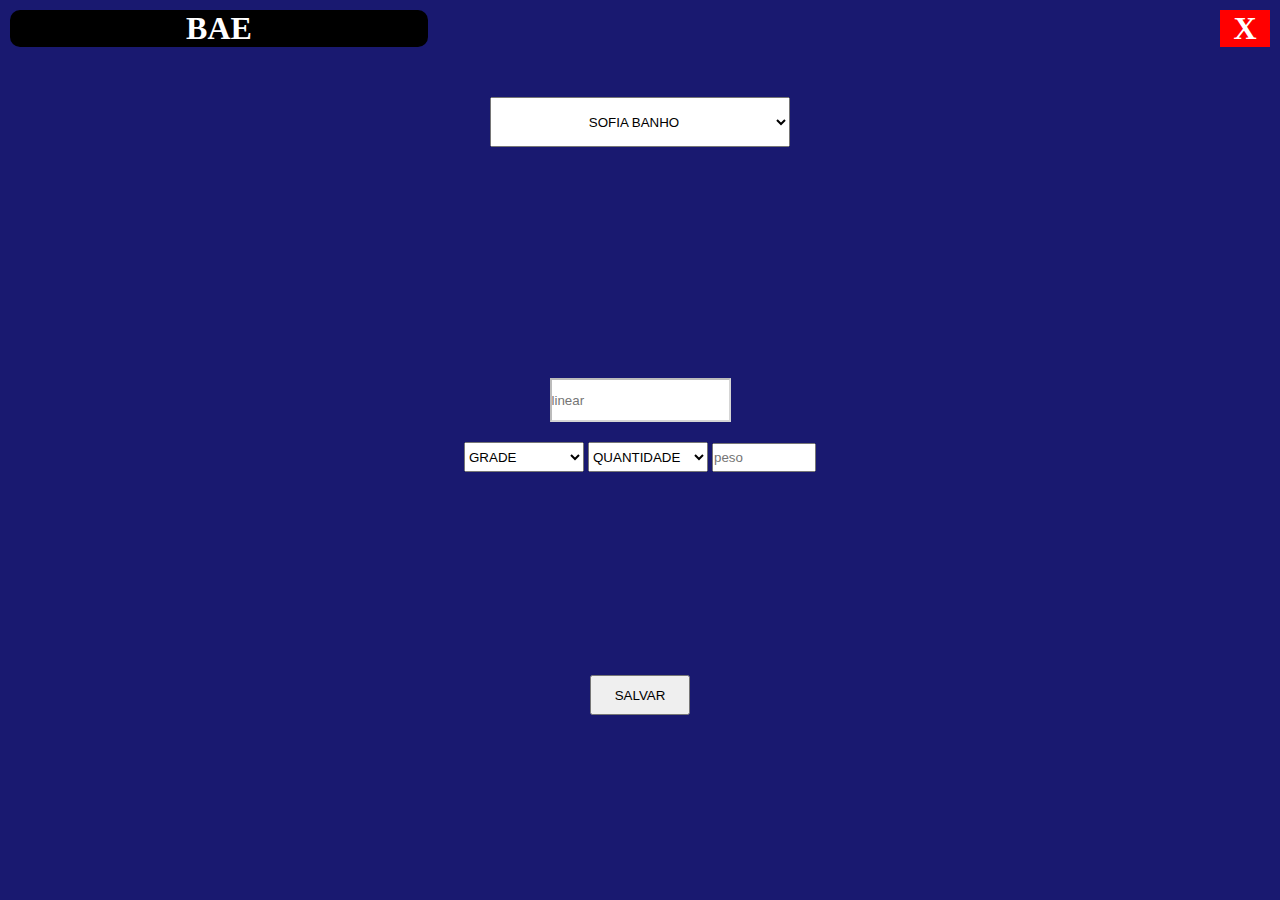
<file: DIANA_CALC.html>
<!DOCTYPE html>
<html lang="pt-br">
<head>
    <meta charset="UTF-8">
    <meta http-equiv="X-UA-Compatible" content="IE=edge">
    <meta name="viewport" content="width=device-width, initial-scale=1.0">
   <!-- <link rel="stylesheet" href="./assets/style.css" /> -->
    <title>Document</title>
	
	<style>
	 * {
    margin: 0;
    padding: 0
}

body {
	display: flex;
	background-color: #191970;
}

.container {
 background-color: #191970;
 height: 100vh;
 width: 100vw;
 color: #fff;
 
}

.container2 {
 
 color: #fff;
 width: 100%;
}

table {
	width: 200px;
    border-collapse: collapse;
	text-align: center;
}


.card1 {
    display: flex;
    flex-direction: column;
    align-items: center;
    gap: 50px;
    padding: 10px;

    height: 30%;
}
.card {
    display: flex;
	flex-direction: column;
    justify-content: center;
    align-items: center;

    height: 30%;
}

.card3 {
    display: flex;
    flex-direction: column;
    justify-content: center;
    align-items: center;
    gap: 50px;

    height: 30%;
}

.models {
    height: 50px;
    width: 300px;
    text-align: center;
}

.grade {
    height: 30px;
    width: 120px;
}

#peso {
    height: 25px;
    width: 100px;
}

#linear {
    background-color: #fff;
	margin-bottom: 20px;
	height: 40px;
}

#btn-salvar {
    height: 40px;
    width: 100px;  
}
#btn-finalizar {
    height: 25px;
    width: 100px;  
}

.fim {
    display: flex;
    justify-content: space-between;
    width: 100%;
}
.fim h1 {
	background-color: red;
	width: 50px;
	cursor: pointer;
	text-align: center;
}

#logo {
	background-color: #000;
	width: 418px;
	border-radius: 10px;
}

.fim2 {
    display: flex;
    justify-content: flex-end;
    width: 95%;
    padding: 10px;
}
.fim2 h1 {
	background-color: red;
	width: 50px;
	cursor: pointer;
	text-align: center;
}

.btn-finalizar {
	display: flex;
	justify-content: center;
	margin-top: 100px;
}

#btn-fechar {
	height: 50px;
	width: 100px;
}

	</style>
</head>
<body>
    <main class="container">
       <div class="card1">
        <div class="fim">
		<h1 id="logo">BAE</h1>
            <h1>X</h1>
        </div>
        <select class="models">
            <optgroup label="MODELOS">
					<option value="SOFIA BANHO">SOFIA BANHO</option>
					<option value="SOFIA ROSTO">SOFIA ROSTO</option>
					<option value="BAMBÚ BANHO">BAMBÚ BANHO</option>
					<option value="BAMBÚ ROSTO">BAMBÚ ROSTO</option>
					<option value="GRÉCIA BANHO">GRÉCIA BANHO</option>
					<option value="GRÉCIA ROSTO">GRÉCIA ROSTO</option>
					<option value="MÔNACO BANHO">MÔNACO BANHO</option>
					<option value="MÔNACO ROSTO">MÔNACO ROSTO</option>
					<option value="FLORENÇA BANHO">FLORENÇA BANHO</option>
					<option value="FLORENÇA ROSTO">FLORENÇA ROSTO</option>
					<option value="ROYAL BANHO">ROYAL BANHO</option>
					<option value="ROYAL ROSTO">ROYAL ROSTO</option>
					<option value="PRO-LINE BANHO">PRO-LINE BANHO</option>
					<option value="PRO-LINE ROSTO LISA">PRO-LINE ROSTO LISA</option>
					<option value="ÉVORA BANHO">ÉVORA BANHO</option>
					<option value="ÉVORA ROSTO">ÉVORA ROSTO</option>
					<option value="MILÃO BANHO">MILÃO BANHO</option>
					<option value="MILÃO ROSTO">MILÃO ROSTO</option>
					<option value="MILÃO 2 BANHO">MILÃO 2 BANHO</option>
					<option value="MILÃO 2 ROSTO">MILÃO 2 ROSTO</option>
					<option value="HOTEL BANHO">HOTEL BANHO</option>
					<option value="HOTEL ROSTO">HOTEL ROSTO</option>
					<option value="HOTEL PISO ">HOTEL PISO </option>
					<option value="HOTEL 2 BANHO">HOTEL 2 BANHO</option>
					<option value="PRO-LINE D BANHO LISA">PRO-LINE D BANHO LISA</option>
					<option value="PRO-LINE D ROSTO LISA">PRO-LINE D ROSTO LISA</option>
					<option value="PRO-LINE PISO">PRO-LINE PISO</option>
            </optgroup>
        </select>
       </div>
       <div class="card">
	     <input id="linear" type="text" placeholder="linear" disabled="">
			 <div>
			   <select class="grade">
					<option value="">GRADE</option>
					<option value="1">1</option>
					<option value="2">2</option>
					<option value="3">3</option>
					<option value="4">4</option>
					<option value="5">5</option>
					<option value="6">6</option>
					<option value="7">7</option>
					<option value="8">8</option>
					<option value="9">9</option>
					<option value="10">10</option>
				</select>
				<select class="grade">
					<option value="">QUANTIDADE</option>
					<option value="10">10</option>
					<option value="15">15</option>
					<option value="20">20</option>
					<option value="25">25</option>
					<option value="30">30</option>
					<option value="35">35</option>
					<option value="40">40</option>
					<option value="45">45</option>
					<option value="50">50</option>
					<option value="55">55</option>
					<option value="60">60</option>
					<option value="65">65</option>
					<option value="70">70</option>
					<option value="75">75</option>
					<option value="80">80</option>
					<option value="85">85</option>
					<option value="90">90</option>
					<option value="95">95</option>
					<option value="100">100</option>
				</select>
				<input id="peso" type="number" placeholder="peso">
				
			 </div>
       </div>
       <div class="card3">
        <input id="btn-salvar" type="button" value="SALVAR" placeholder="peso">
       </div>
    </main>
	
	<main id="main2" class="container2">
	  <div class="fim2">
            <h1>X</h1>
        </div>
	 <table border='1'>
	     <thead>
		 
			 <tr>
			 <td>MODELO</td>
				<td>TARA</td>
				<td>VOLUMES</td>
				<td>QUANTIDADES</td>
				<td>PESO</td>
				<td>LINEAR</td>
			 </tr>
		 </thead>
		 <tbody id="remove1"></tbody>
		 <tbody id="remove2"></tbody>
	 </table>
		 <div class="btn-finalizar">
		  <input id="btn-fechar" type="button" value="FINALIZAR" >
		 </div>
	 
	</main>
    <script>
	 
var el = document.getElementById('btn-salvar');
var finalizar = document.querySelectorAll('h1')[1];
var finalizar2 = document.querySelectorAll('h1')[2];
var container = document.querySelector('.container');
var container2 = document.querySelector('.container2');
var fechar = document.querySelector('#btn-fechar');

 container.style.display = 'block';
 container2.style.display = 'none';

	
var obj = {
"SOFIA BANHO": 0.019,
"SOFIA ROSTO": 0.086,
"BAMBÚ BANHO": 0.021,
"BAMBÚ ROSTO": 0.010,
"GRÉCIA	BANHO": 0.018,
"GRÉCIA	ROSTO": 0.097,
"MÔNACO	BANHO": 0.017,
"MÔNACO	ROSTO": 0.085,
"FLORENÇA BANHO": 0.024,
"FLORENÇA ROSTO": 0.012,
"ROYAL BANHO": 0.025,
"ROYAL ROSTO": 0.010,
"PRO-LINE BANHO": 0.019,
"PRO-LINE ROSTO LISA": 0.018,
"ÉVORA BANHO": 0.018,
"ÉVORA	ROSTO": 0.011,
"MILÃO	BANHO": 0.016,
"MILÃO	ROSTO": 0.016,
"MILÃO 2 BANHO": 0.016,
"MILÃO 2 ROSTO": 0.016,
"HOTEL BANHO": 0,
"HOTEL ROSTO": 0,
"HOTEL PISO": 0,
"HOTEL 2 BANHO": 0,
"PRO-LINE D	BANHO LISA": 0.019,
"PRO-LINE D	ROSTO LISA": 0.018,
"PRO-LINE PISO": 0.019,
}



el.addEventListener("click", function() {
	var contador = localStorage.length;
	var contReal = contador + 1;

    var models = document.querySelector('.models').value;
    var select1 = document.querySelectorAll('select')[1].value;
    var select2 = document.querySelectorAll('select')[2].value;
    var peso = document.querySelector('#peso').value;
	
	if(select1 != '' || select2 != '' || peso != '') {
	function linear(tara, min, max) {
	 
	 let linear = document.querySelector('#linear');
	 var a = (select1 * tara) + 0.080;
	 var b = (peso - a) / select2;
	
	  linear.value = b.toFixed(3);
	 
	 const arr = [models, select1, select2, peso, b, a];
	 localStorage.setItem("model"+contador, arr);
	 var tese = localStorage.getItem("model"+contador).split(',');
	 alert("salvo!")
	 
	 let comparador = b.toFixed(3);
	 
	 if(comparador >= min && comparador <= max) {
		let visor = document.querySelector('#linear');
		     visor.style.backgroundColor = 'green';
			  visor.style.color = '#fff';
		   
		
	 } else {
		let visor = document.querySelector('#linear');
		 visor.style.backgroundColor = 'red';
		  visor.style.color = '#fff';
	 }
	 console.log(comparador)
	};
	
	switch(models) {
		case 'SOFIA BANHO': 
		linear(0.019, 0.320, 0.340);
		break;
		case 'SOFIA ROSTO': 
		linear(0.086, 0.102, 0.120);
		break;
		case 'BAMBÚ BANHO': 
		linear(0.021, 0.390, 0.420);
		break;
		case 'BAMBÚ ROSTO': 
		linear(0.010, 0.126, 0.150);
		break;
		case 'GRÉCIA BANHO': 
		linear(0.018, 0.420, 0.420);
		break;
		case 'GRÉCIA ROSTO': 
		linear(0.097, 0.126, 0.160);
		break;
		case 'MÔNACO BANHO': 
		linear(0.017, 0.230, 0.240);
		break;
		case 'MÔNACO ROSTO': 
		linear(0.085, 0.094, 0.110);
		break;
		case 'FLORENÇA BANHO': 
		linear(0.024, 0.400, 0.420);
		break;
		case 'FLORENÇA ROSTO': 
		linear(0.012, 0.146, 0.150);
		break;
		case 'ROYAL BANHO': 
		linear(0.025, 0.440, 0.466);
		break;
		case 'ROYAL ROSTO': 
		linear(0.010, 0.162, 0.170);
		break;
		case 'PRO-LINE BANHO': 
		linear(0.019, 0.330, 0.410);
		break;
		case 'PRO-LINE ROSTO LISA': 
		linear(0.018, 0.111, 0.126);
		break;
		case 'ÉVORA BANHO': 
		linear(0.018, 0.588, 0.620);
		break;
		case 'ÉVORA ROSTO': 
		linear(0.011, 0.156, 0.170);
		break;
		case 'MILÃO BANHO': 
		linear(0.016, 0.220, 0.230);
		break;
		case 'MILÃO	ROSTO': 
		linear(0.016, 0.094, 0.101);
		break;
		case 'MILÃO 2 BANHO': 
		linear(0.016, 0.200, 0.200);
		break;
		case 'MILÃO 2 ROSTO': 
		linear(0.016, 0.075, 0.098);
		break;
		case 'HOTEL BANHO': 
		linear(0);
		break;
		case 'HOTEL ROSTO': 
		linear(0);
		break;
		case 'HOTEL PISO': 
		linear(0);
		break;
		case 'HOTEL 2 BANHO': 
		linear(0);
		break;
		case 'PRO-LINE D BANHO LISA': 
		linear(0.019, 0.260, 0.284);
		break;
		case 'PRO-LINE D ROSTO LISA': 
		linear(0.018, 0.108, 0.108);
		break;
		case 'PRO-LINE PISO': 
		linear(0.019, 0.218, 0.218);
		break;
		 default:
		 console.log("erro");
	};
	
	} else {
		alert("Por favor preencha todos os campos!")
	}
	

	
});



finalizar.addEventListener("click", function() {
	    <!-- container.style.display = 'none'; -->
		<!-- container2.style.display = 'block'; -->
		//href="file:///storage/emulated/0/Download/diane/index2.html"
		location.href = 'file:///storage/emulated/0/Download/diane/index2.html';	
		<!-- cursor(); -->
		<!-- result(); -->
	
var elemento = document.querySelector('#remove1');
var elemento2 = document.querySelector('#remove2');
		// elemento.parentNode.removeChild(elemento.firstElementChild);
		
		// setTimeout(function() {
			// cursor();
		// result();
		// },2000);
		console.log(elemento)
		// elemento.remove();
		// elemento2.remove();
				
	
});

finalizar2.addEventListener("click", function() {
	container.style.display = 'block';
	container2.style.display = 'none';
	
});

fechar.addEventListener("click", function() {
	localStorage.clear();
	location.reload();
	
});

function tabela(a, b, c, d, e, f) {
const tbody = document.querySelector('#remove1');
const tr = document.createElement('tr');
const td0 = document.createElement('td');
const td = document.createElement('td');
const td2 = document.createElement('td');
const td3 = document.createElement('td');
const td4 = document.createElement('td');
const td5 = document.createElement('td');



tbody.appendChild(tr);

tr.appendChild(td0);
tr.appendChild(td);
tr.appendChild(td2);
tr.appendChild(td3);
tr.appendChild(td4);
tr.appendChild(td5);


td0.innerHTML = a;
td.innerHTML = b;
td2.innerHTML = c;
td3.innerHTML = d;
td4.innerHTML = e;
td5.innerHTML = f;



document.querySelector('table').appendChild(tbody);

}

const array1 = [];
const array2 = [];
const array3 = [];
const array4 = [];
const array5 = [];
const array6 = [];

var cursor = function() {for(let i = 0; i < localStorage.length; i++) {
  var tese = localStorage.getItem("model"+i).split(',');
  
  
  
  
  tabela(tese[0], tese[5], tese[1], tese[2], tese[3], tese[4]);
  
  array1.push(parseFloat(tese[0]));
  array2.push(parseFloat(tese[1]));
  array3.push(parseFloat(tese[2]));
  array4.push(parseFloat(tese[3]));
  array5.push(parseFloat(tese[4]));
  array6.push(parseFloat(tese[5]));
  
}
};
function result() {
const tbody = document.querySelector('#remove2');
const tr = document.createElement('tr');
const td_total_modelo = document.createElement('td');
const td_total_tara = document.createElement('td');
const td_total_volumes = document.createElement('td');
const td_total_quant = document.createElement('td');
const td_total_peso = document.createElement('td');
const td_total_linear = document.createElement('td');

var arrayD1 = array1.reduce((total, num) => total + num, 0);
var arrayD2 = array2.reduce((total, num) => total + num, 0);
var arrayD3 = array3.reduce((total, num) => total + num, 0);
var arrayD4 = array4.reduce((total, num) => total + num, 0);
var arrayD5 = array5.reduce((total, num) => total + num, 0);
var arrayD6 = array6.reduce((total, num) => total + num, 0);

tbody.appendChild(tr);
tr.style.backgroundColor = '#161616';
tr.appendChild(td_total_modelo);
tr.appendChild(td_total_tara);
tr.appendChild(td_total_volumes);
tr.appendChild(td_total_quant);
tr.appendChild(td_total_peso);
tr.appendChild(td_total_linear);

td_total_modelo.innerHTML = "-----";
td_total_tara.innerHTML = arrayD6;
td_total_volumes.innerHTML = arrayD2;
td_total_quant.innerHTML = arrayD3;
td_total_peso.innerHTML = arrayD4;
td_total_linear.innerHTML = arrayD5.toFixed(3);

document.querySelector('table').appendChild(tbody);

}

//result();
	</script>
</body>
</html>
</file>
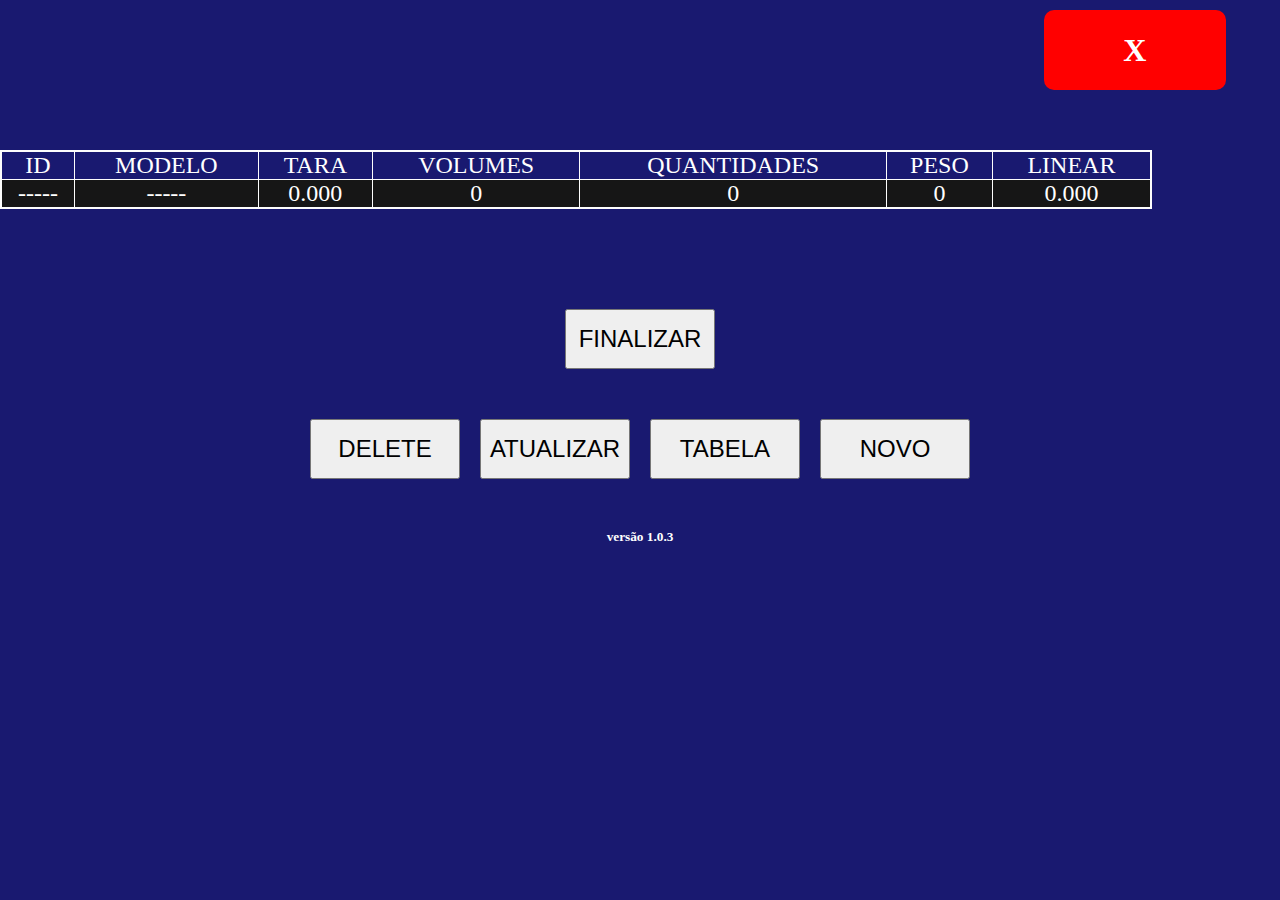
<file: index2.html>
<!DOCTYPE html>
<html lang="pt-br">
<head>
    <meta charset="UTF-8">
    <meta http-equiv="X-UA-Compatible" content="IE=edge">
    <meta name="viewport" content="width=device-width, initial-scale=1.0">
    <!-- //<link rel="stylesheet" href="./assets/style.css" /> -->
    <title>Document</title>
	
	<style>
* {
    margin: 0;
    padding: 0
}

body {
	display: flex;
	background-color: #191970;
}

.container {
 background-color: #191970;
 height: 100vh;
 color: #fff;
 
}

.container2 {
 color: #fff;
 width: 100%;
}

table {
	width: 90%;
    border-collapse: collapse;
	text-align: center;
	margin-top: 50px;
	font-size: 1.5rem;
	border: 2px solid #fdfdfd;
}


.card1 {
    display: flex;
    flex-direction: column;
    align-items: center;
    gap: 50px;
    padding: 10px;

    height: 30%;
}
.card {
    display: flex;
	flex-direction: column;
    justify-content: center;
    align-items: center;

    height: 30%;
}

.card3 {
    display: flex;
    flex-direction: column;
    justify-content: center;
    align-items: center;
    gap: 50px;

    height: 30%;
}

.models {
    height: 50px;
    width: 300px;
    text-align: center;
}

.grade {
    height: 30px;
    width: 120px;
}

#peso {
    height: 25px;
    width: 100px;
}

#linear {
	margin-bottom: 20px;
	height: 40px;
}

#btn-salvar {
    height: 40px;
    width: 100px;  
}
#btn-finalizar {
    height: 25px;
    width: 100px;  
}

.fim {
    display: flex;
    justify-content: space-between;
    width: 100%;
}
.fim h1 {
	background-color: red;
	width: 50px;
	cursor: pointer;
	text-align: center;
}

#logo {
	background-color: #000;
	width: 418px;
	border-radius: 10px;
}

.fim2 {
    display: flex;
    justify-content: flex-end;
    width: 95%;
    padding: 10px;
}
.fim2 h1 {
	display: flex;
	justify-content: center;
	align-items: center;

	background-color: red;
	height: 80px;
	width: 15%;
	cursor: pointer;
	text-align: center;
	border-radius: 10px;
}

.btn-finalizar {
	display: flex;
	justify-content: center;
	margin-top: 100px;
}

#btn-fechar {
    height: 60px;
    width: 150px;  
	font-size: 1.5rem;
}

#acoes {
 display: flex;
 justify-content: center;
 align-items: center;
 gap: 20px;
 margin-top: 40px;
 margin-bottom: 40px;
 padding: 10px;
 
}

</style>
</head>
<body>	
	<main id="main2" class="container2">
	  <div class="fim2">
            <h1>X</h1>
        </div>
	 <table border='1'>
	     <thead>
			 <tr>
			 <td>ID</td>
			 <td>MODELO</td>
				<td>TARA</td>
				<td>VOLUMES</td>
				<td>QUANTIDADES</td>
				<td>PESO</td>
				<td>LINEAR</td>
			 </tr>
		 </thead>
		 <tbody id="remove1"></tbody>
		 <tbody id="remove2"></tbody>
	 </table>
		 <div class="btn-finalizar">
		  <input id="btn-fechar" type="button" value="FINALIZAR" >
		 </div>
		 <div id="acoes">
			<input id="btn-fechar" type="button" value="DELETE" onclick="del()">
		    <input id="btn-fechar" type="button" value="ATUALIZAR" onclick="client()">
			<input id="btn-fechar" type="button" value="TABELA" onclick="put()" >
			<input id="btn-fechar" type="button" value="NOVO" onclick="put2()">
		 </div>
		 <center><h5>versão 1.0.3</h5></center>
	</main>
    <script>
	
	const log = console.log;
	 
	 function del() {
	     var id = prompt("digite o ID:");
		 
		 var numTR = "model"+id;
		 
		 localStorage.removeItem(numTR);
		 
		location.reload();
	 }
	 
	  function client() {
	     <!-- var npedido = prompt("digite o numero do pedido: "); -->
		 <!-- var cliente = prompt("digite o nome do cliente :");		  -->
		 <!-- var tese = localStorage.getItem("model"+id).split(','); -->
		 //const arr = [tese[0], tese[1], tese[2], tese[];
		 
		 <!-- log(tese); -->
		<!-- localStorage.setItem('npedido', npedido); -->
		<!-- localStorage.setItem('cliente', cliente); -->
		//result()
	 }
	 
	 function put() {
	     <!-- var id = prompt("digite o ID:"); -->
	     <!-- var vol = prompt("digite o volume:"); -->
		 <!-- var qtda = prompt("digite a quantidade:");		  -->
		 <!-- var tese = localStorage.getItem("model"+id).split(','); -->
		 //const arr = [tese[0], tese[1], tese[2], tese[];
		 
		 <!-- log(tese); -->
		// localStorage.setItem('model14', arr)
		
		location.href = "./tabela.html";
		 
	 }
	 
	 	 function put2() {
	     <!-- var id = prompt("digite o ID:"); -->
	     <!-- var vol = prompt("digite o volume:"); -->
		 <!-- var qtda = prompt("digite a quantidade:");		  -->
		 <!-- var tese = localStorage.getItem("model"+id).split(','); -->
		 //const arr = [tese[0], tese[1], tese[2], tese[];
		 
		 <!-- log(tese); -->
		// localStorage.setItem('model14', arr)
		
		localStorage.clear();
		location.href = './index.html';	
		 
	 }

var el = document.getElementById('btn-salvar');
var finalizar = document.querySelectorAll('h1')[1];
var finalizar2 = document.querySelectorAll('h1')[2];
var container = document.querySelector('.container');
var container2 = document.querySelector('.container2');
var fechar = document.querySelector('#btn-fechar');


	
var obj = {
"SOFIA BANHO": 0.019,
"SOFIA ROSTO": 0.086,
"BAMBÚ BANHO": 0.021,
"BAMBÚ ROSTO": 0.010,
"GRÉCIA	BANHO": 0.018,
"GRÉCIA	ROSTO": 0.097,
"MÔNACO	BANHO": 0.017,
"MÔNACO	ROSTO": 0.085,
"FLORENÇA BANHO": 0.024,
"FLORENÇA ROSTO": 0.012,
"ROYAL BANHO": 0.025,
"ROYAL ROSTO": 0.010,
"PRO-LINE BANHO": 0.019,
"PRO-LINE ROSTO LISA": 0.018,
"ÉVORA BANHO": 0.018,
"ÉVORA	ROSTO": 0.011,
"MILÃO	BANHO": 0.016,
"MILÃO	ROSTO": 0.016,
"MILÃO 2 BANHO": 0.016,
"MILÃO 2 ROSTO": 0.016,
"HOTEL BANHO": 0,
"HOTEL ROSTO": 0,
"HOTEL PISO": 0,
"HOTEL 2 BANHO": 0,
"PRO-LINE D	BANHO LISA": 0.019,
"PRO-LINE D	ROSTO LISA": 0.018,
"PRO-LINE PISO": 0.019,
}


var finalizar = document.querySelectorAll('h1')[0];

finalizar.addEventListener("click", function() {
	
	location.href = './index.html';
	
});




fechar.addEventListener("click", function() {
	location.href = "./tabela2.html";
});

function tabela(a, b, c, d, e, f, g) {
const tbody = document.querySelector('#remove1');
const tr = document.createElement('tr');
const td0 = document.createElement('td');
const td = document.createElement('td');
const td2 = document.createElement('td');
const td3 = document.createElement('td');
const td4 = document.createElement('td');
const td5 = document.createElement('td');
const td6 = document.createElement('td');



tbody.appendChild(tr);

tr.appendChild(td0);
tr.appendChild(td);
tr.appendChild(td2);
tr.appendChild(td3);
tr.appendChild(td4);
tr.appendChild(td5);
tr.appendChild(td6);


td0.innerHTML = g;
td.innerHTML = a;
td2.innerHTML = b;
td3.innerHTML = c;
td4.innerHTML = d;
td5.innerHTML = e;
td6.innerHTML = f;



document.querySelector('table').appendChild(tbody);

}

const array1 = [];
const array2 = [];
const array3 = [];
const array4 = [];
const array5 = [];
const array6 = [];
const array7 = [];

for(let i = 0; i < localStorage.length; i++) {
  var tese = localStorage.getItem("model"+i).split(',');
  
 var tara = parseFloat(tese[5]).toFixed(3);
 var linear = parseFloat(tese[4]).toFixed(3);
  
  
  tabela(tese[0], tara, tese[1], tese[2], tese[3], linear, i);
  
  array1.push(parseFloat(tese[0]));
  array2.push(parseFloat(tese[1]));
  array3.push(parseFloat(tese[2]));
  array4.push(parseFloat(tese[3]));
  array5.push(parseFloat(tese[4]));
  array6.push(parseFloat(tese[5]));
  array7.push(i);
  
  
}
console.log(array7)
function result() {
const tbody = document.querySelector('#remove2');
const tr = document.createElement('tr');
const td_total_modelo = document.createElement('td');
const td_total_tara = document.createElement('td');
const td_total_volumes = document.createElement('td');
const td_total_quant = document.createElement('td');
const td_total_peso = document.createElement('td');
const td_total_linear = document.createElement('td');
const id = document.createElement('td');


var arrayD1 = array1.reduce((total, num) => total + num, 0);
var arrayD2 = array2.reduce((total, num) => total + num, 0);
var arrayD3 = array3.reduce((total, num) => total + num, 0);
var arrayD4 = array4.reduce((total, num) => total + num, 0);
var arrayD5 = array5.reduce((total, num) => total + num, 0);
var arrayD6 = array6.reduce((total, num) => total + num, 0);

tbody.appendChild(tr);
tr.style.backgroundColor = '#161616';
tr.appendChild(id);
tr.appendChild(td_total_modelo);
tr.appendChild(td_total_tara);
tr.appendChild(td_total_volumes);
tr.appendChild(td_total_quant);
tr.appendChild(td_total_peso);
tr.appendChild(td_total_linear);


id.innerHTML = "-----";
td_total_modelo.innerHTML = "-----";
td_total_tara.innerHTML = arrayD6.toFixed(3);
td_total_volumes.innerHTML = arrayD2;
td_total_quant.innerHTML = arrayD3;
td_total_peso.innerHTML = arrayD4;
td_total_linear.innerHTML = arrayD5.toFixed(3);

document.querySelector('table').appendChild(tbody);

}

result();
	</script>
</body>
</html>
</file>
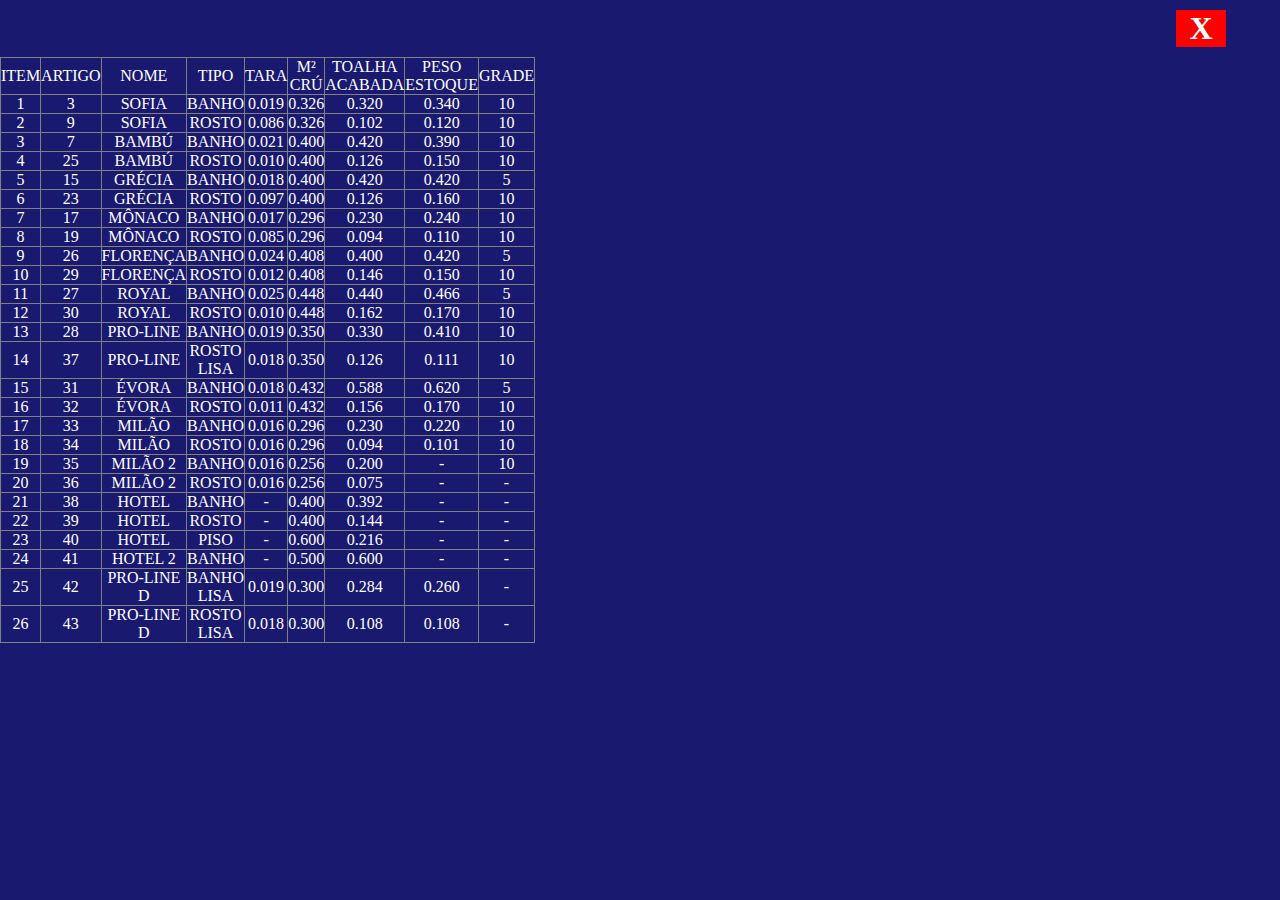
<file: tabela.html>
<!DOCTYPE html>
<html lang="pt-br">
<head>
    <meta charset="UTF-8">
    <meta http-equiv="X-UA-Compatible" content="IE=edge">
    <meta name="viewport" content="width=device-width, initial-scale=1.0">
    <!-- //<link rel="stylesheet" href="./assets/style.css" /> -->
    <title>Document</title>
	
	<style>
	 * {
    margin: 0;
    padding: 0
}

body {
	display: flex;
	background-color: #191970;
}

.container {
 background-color: #191970;
 height: 100vh;
 color: #fff;
 
}

.container2 {
 
 color: #fff;
 width: 100%;
}

table {
	width: 200px;
    border-collapse: collapse;
	text-align: center;
}


.card1 {
    display: flex;
    flex-direction: column;
    align-items: center;
    gap: 50px;
    padding: 10px;

    height: 30%;
}
.card {
    display: flex;
	flex-direction: column;
    justify-content: center;
    align-items: center;

    height: 30%;
}

.card3 {
    display: flex;
    flex-direction: column;
    justify-content: center;
    align-items: center;
    gap: 50px;

    height: 30%;
}

.models {
    height: 50px;
    width: 300px;
    text-align: center;
}

.grade {
    height: 30px;
    width: 120px;
}

#peso {
    height: 25px;
    width: 100px;
}

#linear {
	margin-bottom: 20px;
	height: 40px;
}

#btn-salvar {
    height: 40px;
    width: 100px;  
}
#btn-finalizar {
    height: 25px;
    width: 100px;  
}

.fim {
    display: flex;
    justify-content: space-between;
    width: 100%;
}
.fim h1 {
	background-color: red;
	width: 50px;
	cursor: pointer;
	text-align: center;
}

#logo {
	background-color: #000;
	width: 418px;
	border-radius: 10px;
}

.fim2 {
    display: flex;
    justify-content: flex-end;
    width: 95%;
    padding: 10px;
}
.fim2 h1 {
	background-color: red;
	width: 50px;
	cursor: pointer;
	text-align: center;
}

.btn-finalizar {
	display: flex;
	justify-content: center;
	margin-top: 100px;
}

#btn-fechar {
	height: 50px;
	width: 100px;
}

#acoes {
 display: flex;
 gap: 20px;
 margin-top: 40px;
 padding: 10px;
}

</style>
</head>
<body>	
	<main id="main2" class="container2">
	  <div class="fim2">
            <h1>X</h1>
        </div>
	 <table border='1'>
	     <thead>
			 <tr>
			 <td>ITEM</td>
			 <td>ARTIGO</td>
				<td>NOME</td>
				<td>TIPO</td>
				<td>TARA</td>
				<td>M² CRÚ</td>
				<td>TOALHA ACABADA</td>
				<td>PESO ESTOQUE</td>
				<td>GRADE</td>
			 </tr>
		 </thead>
		 <tbody id="remove1">
		     <tr>
				 <td>1</td>
				 <td>3</td>
				 <td>SOFIA</td>
				 <td>BANHO</td>
				 <td>0.019</td>
				 <td>0.326</td>
				 <td>0.320</td>
				 <td>0.340</td>
				 <td>10</td>
			 </tr>
			 <tr>
				 <td>2</td>
				 <td>9</td>
				 <td>SOFIA</td>
				 <td>ROSTO</td>
				 <td>0.086</td>
				 <td>0.326</td>
				 <td>0.102</td>
				 <td>0.120</td>
				 <td>10</td>
			 </tr>
		     <tr>
				 <td>3</td>
				 <td>7</td>
				 <td>BAMBÚ</td>
				 <td>BANHO</td>
				 <td>0.021</td>
				 <td>0.400</td>
				 <td>0.420</td>
				 <td>0.390</td>
				 <td>10</td>
			 </tr>
			 <tr>
				 <td>4</td>
				 <td>25</td>
				 <td>BAMBÚ</td>
				 <td>ROSTO</td>
				 <td>0.010</td>
				 <td>0.400</td>
				 <td>0.126</td>
				 <td>0.150</td>
				 <td>10</td>
			 </tr>
		     <tr>
				 <td>5</td>
				 <td>15</td>
				 <td>GRÉCIA</td>
				 <td>BANHO</td>
				 <td>0.018</td>
				 <td>0.400</td>
				 <td>0.420</td>
				 <td>0.420</td>
				 <td>5</td>
			 </tr>
			 <tr>
				 <td>6</td>
				 <td>23</td>
				 <td>GRÉCIA</td>
				 <td>ROSTO</td>
				 <td>0.097</td>
				 <td>0.400</td>
				 <td>0.126</td>
				 <td>0.160</td>
				 <td>10</td>
			 </tr>
		     <tr>
				 <td>7</td>
				 <td>17</td>
				 <td>MÔNACO</td>
				 <td>BANHO</td>
				 <td>0.017</td>
				 <td>0.296</td>
				 <td>0.230</td>
				 <td>0.240</td>
				 <td>10</td>
			 </tr>
			 <tr>
				 <td>8</td>
				 <td>19</td>
				 <td>MÔNACO</td>
				 <td>ROSTO</td>
				 <td>0.085</td>
				 <td>0.296</td>
				 <td>0.094</td>
				 <td>0.110</td>
				 <td>10</td>
			 </tr>
		     <tr>
				 <td>9</td>
				 <td>26</td>
				 <td>FLORENÇA</td>
				 <td>BANHO</td>
				 <td>0.024</td>
				 <td>0.408</td>
				 <td>0.400</td>
				 <td>0.420</td>
				 <td>5</td>
			 </tr>
			 <tr>
				 <td>10</td>
				 <td>29</td>
				 <td>FLORENÇA</td>
				 <td>ROSTO</td>
				 <td>0.012</td>
				 <td>0.408</td>
				 <td>0.146</td>
				 <td>0.150</td>
				 <td>10</td>
			 </tr>
		     <tr>
				 <td>11</td>
				 <td>27</td>
				 <td>ROYAL</td>
				 <td>BANHO</td>
				 <td>0.025</td>
				 <td>0.448</td>
				 <td>0.440</td>
				 <td>0.466</td>
				 <td>5</td>
			 </tr>
			 <tr>
				 <td>12</td>
				 <td>30</td>
				 <td>ROYAL</td>
				 <td>ROSTO</td>
				 <td>0.010</td>
				 <td>0.448</td>
				 <td>0.162</td>
				 <td>0.170</td>
				 <td>10</td>
			 </tr>
		     <tr>
				 <td>13</td>
				 <td>28</td>
				 <td>PRO-LINE</td>
				 <td>BANHO</td>
				 <td>0.019</td>
				 <td>0.350</td>
				 <td>0.330</td>
				 <td>0.410</td>
				 <td>10</td>
			 </tr>
			 <tr>
				 <td>14</td>
				 <td>37</td>
				 <td>PRO-LINE</td>
				 <td>ROSTO LISA</td>
				 <td>0.018</td>
				 <td>0.350</td>
				 <td>0.126</td>
				 <td>0.111</td>
				 <td>10</td>
			 </tr>
		     <tr>
				 <td>15</td>
				 <td>31</td>
				 <td>ÉVORA</td>
				 <td>BANHO</td>
				 <td>0.018</td>
				 <td>0.432</td>
				 <td>0.588</td>
				 <td>0.620</td>
				 <td>5</td>
			 </tr>
			 <tr>
				 <td>16</td>
				 <td>32</td>
				 <td>ÉVORA</td>
				 <td>ROSTO</td>
				 <td>0.011</td>
				 <td>0.432</td>
				 <td>0.156</td>
				 <td>0.170</td>
				 <td>10</td>
			 </tr>
		     <tr>
				 <td>17</td>
				 <td>33</td>
				 <td>MILÃO</td>
				 <td>BANHO</td>
				 <td>0.016</td>
				 <td>0.296</td>
				 <td>0.230</td>
				 <td>0.220</td>
				 <td>10</td>
			 </tr>
			 <tr>
				 <td>18</td>
				 <td>34</td>
				 <td>MILÃO</td>
				 <td>ROSTO</td>
				 <td>0.016</td>
				 <td>0.296</td>
				 <td>0.094</td>
				 <td>0.101</td>
				 <td>10</td>
			 </tr>
		     <tr>
				 <td>19</td>
				 <td>35</td>
				 <td>MILÃO 2</td>
				 <td>BANHO</td>
				 <td>0.016</td>
				 <td>0.256</td>
				 <td>0.200</td>
				 <td>-</td>
				 <td>10</td>
			 </tr>
			 <tr>
				 <td>20</td>
				 <td>36</td>
				 <td>MILÃO 2</td>
				 <td>ROSTO</td>
				 <td>0.016</td>
				 <td>0.256</td>
				 <td>0.075</td>
				 <td>-</td>
				 <td>-</td>
			 </tr>
		     <tr>
				 <td>21</td>
				 <td>38</td>
				 <td>HOTEL</td>
				 <td>BANHO</td>
				 <td>-</td>
				 <td>0.400</td>
				 <td>0.392</td>
				 <td>-</td>
				 <td>-</td>
			 </tr>
			 <tr>
				 <td>22</td>
				 <td>39</td>
				 <td>HOTEL</td>
				 <td>ROSTO</td>
				 <td>-</td>
				 <td>0.400</td>
				 <td>0.144</td>
				 <td>-</td>
				 <td>-</td>
			 </tr>	
			 <tr>
				 <td>23</td>
				 <td>40</td>
				 <td>HOTEL</td>
				 <td>PISO</td>
				 <td>-</td>
				 <td>0.600</td>
				 <td>0.216</td>
				 <td>-</td>
				 <td>-</td>
			 </tr>
			 <tr>
				 <td>24</td>
				 <td>41</td>
				 <td>HOTEL 2</td>
				 <td>BANHO</td>
				 <td>-</td>
				 <td>0.500</td>
				 <td>0.600</td>
				 <td>-</td>
				 <td>-</td>
			 </tr>		
			 <tr>
				 <td>25</td>
				 <td>42</td>
				 <td>PRO-LINE D</td>
				 <td>BANHO LISA</td>
				 <td>0.019</td>
				 <td>0.300</td>
				 <td>0.284</td>
				 <td>0.260</td>
				 <td>-</td>
			 </tr>
			 <tr>
				 <td>26</td>
				 <td>43</td>
				 <td>PRO-LINE D</td>
				 <td>ROSTO LISA</td>
				 <td>0.018</td>
				 <td>0.300</td>
				 <td>0.108</td>
				 <td>0.108</td>
				 <td>-</td>
			 </tr>
		   
		 </tbody>
	 </table>
	
	</main>
    <script>
	
	const log = console.log;
	

var el = document.getElementById('btn-salvar');
var finalizar = document.querySelectorAll('h1')[1];
var finalizar2 = document.querySelectorAll('h1')[2];
var container = document.querySelector('.container');
var container2 = document.querySelector('.container2');
var fechar = document.querySelector('#btn-fechar');


	

var finalizar = document.querySelectorAll('h1')[0];

finalizar.addEventListener("click", function() {
	
	location.href = "./index2.html";
	
});



	</script>
</body>
</html>
</file>
<file: assets/style.css>
* {
    margin: 0;
    padding: 0
}

body {
	display: flex;
	background-color: #191970;
}

.container {
 background-color: #191970;
 height: 100vh;
 color: #fff;
 
}

.container2 {
 
 color: #fff;
 width: 100%;
}

table {
	width: 200px;
    border-collapse: collapse;
	text-align: center;
}


.card1 {
    display: flex;
    flex-direction: column;
    align-items: center;
    gap: 50px;
    padding: 10px;

    height: 30%;
}
.card {
    display: flex;
	flex-direction: column;
    justify-content: center;
    align-items: center;

    height: 30%;
}

.card3 {
    display: flex;
    flex-direction: column;
    justify-content: center;
    align-items: center;
    gap: 50px;

    height: 30%;
}

.models {
    height: 50px;
    width: 300px;
    text-align: center;
}

.grade {
    height: 30px;
    width: 120px;
}

#peso {
    height: 25px;
    width: 100px;
}

#linear {
	margin-bottom: 20px;
	height: 40px;
}

#btn-salvar {
    height: 40px;
    width: 100px;  
}
#btn-finalizar {
    height: 25px;
    width: 100px;  
}

.fim {
    display: flex;
    justify-content: space-between;
    width: 100%;
}
.fim h1 {
	background-color: red;
	width: 50px;
	cursor: pointer;
	text-align: center;
}

#logo {
	background-color: #000;
	width: 418px;
	border-radius: 10px;
}

.fim2 {
    display: flex;
    justify-content: flex-end;
    width: 95%;
    padding: 10px;
}
.fim2 h1 {
	background-color: red;
	width: 50px;
	cursor: pointer;
	text-align: center;
}

.btn-finalizar {
	display: flex;
	justify-content: center;
	margin-top: 100px;
}

#btn-fechar {
	height: 50px;
	width: 100px;
}
</file>
